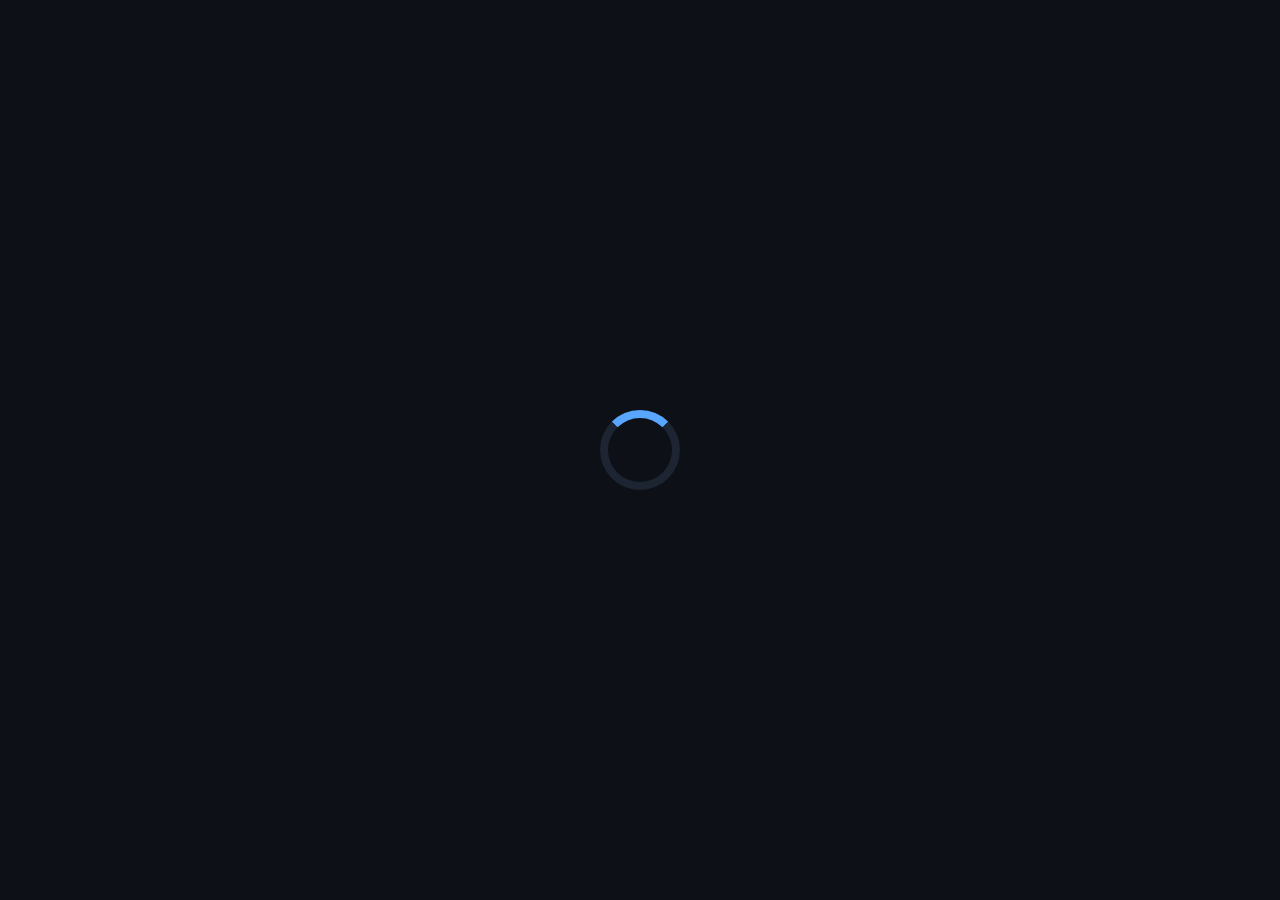
<file: login.html>
<!DOCTYPE html>
<html lang="en">
<head>
<meta charset="UTF-8" />
<meta name="viewport" content="width=device-width, initial-scale=1" />
<title>ACK SHS Awards Voting - Login</title>
<style>
  @import url('https://fonts.googleapis.com/css2?family=Inter:wght@400;500;600;700&display=swap');
  @import url('https://fonts.googleapis.com/css2?family=Montserrat:wght@600;700&display=swap');

  :root {
    --color-bg-start: #0d1117;
    --color-bg-end: #161b22;
    --color-card-bg: #21262d;
    --color-primary-blue: #58a6ff;
    --color-primary-blue-hover: #1f6feb;
    --color-text-light: #c9d1d9;
    --color-text-muted: #8b949e;
    --color-button-bg: #238636;
    --color-button-hover: #2ea043;
    --color-accent-gold: #ffd700;
    --color-error: #f85149;
    --shadow-dark: rgba(0, 0, 0, 0.7);
    --shadow-light: rgba(88, 166, 255, 0.2);
  }

  /* Reset and base styles */
  *, *::before, *::after {
    box-sizing: border-box;
    margin: 0;
    padding: 0;
  }

  body {
    font-family: 'Inter', -apple-system, BlinkMacSystemFont, 'Segoe UI', Roboto, Oxygen,
      Ubuntu, Cantarell, 'Open Sans', 'Helvetica Neue', sans-serif;
    margin: 0;
    padding: 20px;
    background: linear-gradient(135deg, var(--color-bg-start), var(--color-bg-end));
    color: var(--color-text-light);
    min-height: 100vh;
    display: flex;
    flex-direction: column;
    align-items: center;
    justify-content: center;
    position: relative;
    overflow: auto; /* Changed from hidden to auto */
  }

  /* Background decorative elements */
  .bg-decoration {
    position: fixed; /* Changed from absolute to fixed */
    width: 100%;
    height: 100%;
    z-index: -1;
    overflow: hidden;
  }

  .bg-circle {
    position: absolute;
    border-radius: 50%;
    background: radial-gradient(circle, var(--color-primary-blue), transparent);
    opacity: 0.1;
    filter: blur(60px);
  }

  .circle-1 {
    width: 400px;
    height: 400px;
    top: -100px;
    left: -100px;
  }

  .circle-2 {
    width: 600px;
    height: 600px;
    bottom: -200px;
    right: -200px;
  }

  /* Loader styles */
  #loader {
    position: fixed;
    inset: 0;
    background: var(--color-bg-start);
    display: flex;
    justify-content: center;
    align-items: center;
    z-index: 9999;
    transition: opacity 0.5s ease, visibility 0.5s ease;
  }

  #loader.hidden {
    opacity: 0;
    visibility: hidden;
  }

  /* Loader spinner */
  .spinner {
    width: 80px;
    height: 80px;
    border: 8px solid #1c2531;
    border-top: 8px solid var(--color-primary-blue);
    border-radius: 50%;
    animation: spin 1.2s linear infinite;
  }

  @keyframes spin {
    to { transform: rotate(360deg); }
  }

  /* Login container */
  .login-container {
    background-color: var(--color-card-bg);
    width: 100%;
    max-width: 480px;
    border-radius: 20px;
    padding: 40px 30px; /* Reduced padding for smaller screens */
    box-shadow: 0 20px 50px var(--shadow-dark);
    text-align: center;
    position: relative;
    overflow: visible; /* Changed from hidden to visible */
    border: 1px solid rgba(88, 166, 255, 0.1);
    margin: 20px 0; /* Added margin */
  }

  .login-logo {
    max-height: 120px; /* Reduced size */
    max-width: 120px; /* Reduced size */
    margin: 0 auto 20px; /* Reduced margin */
    filter: drop-shadow(0 0 10px var(--color-primary-blue));
    border: 5px solid var(--color-primary-blue);
    border-radius: 50%;
    padding: 8px;
    background: var(--color-bg-end);
    box-shadow: 0 0 20px var(--color-primary-blue);
    display: block;
  }

  .login-title {
    font-family: 'Montserrat', sans-serif;
    font-weight: 700;
    font-size: 2rem; /* Reduced size */
    color: var(--color-primary-blue);
    margin: 0 0 8px; /* Reduced margin */
    letter-spacing: 1px;
    text-shadow: 0 2px 10px var(--shadow-light);
  }

  .login-subtitle {
    font-size: 1rem; /* Reduced size */
    color: var(--color-text-muted);
    margin-bottom: 25px; /* Reduced margin */
    font-weight: 500;
  }

  .payment-notice {
    background-color: rgba(35, 134, 54, 0.15);
    border: 1px solid var(--color-button-bg);
    border-radius: 10px;
    padding: 12px; /* Reduced padding */
    margin-bottom: 20px; /* Reduced margin */
    font-size: 0.9rem; /* Reduced size */
    color: var(--color-text-light);
  }

  .form-group {
    margin-bottom: 20px; /* Reduced margin */
  }

  .form-label {
    display: block;
    font-size: 0.95rem; /* Reduced size */
    font-weight: 600;
    color: var(--color-text-light);
    margin-bottom: 8px; /* Reduced margin */
  }

  .phone-input-container {
    display: flex;
    align-items: center;
    background-color: #161b22;
    border-radius: 12px;
    border: 2px solid #30363d;
  }

  .country-code {
    padding: 0 12px; /* Reduced padding */
    font-size: 0.95rem; /* Reduced size */
    color: var(--color-text-light);
    border-right: 1px solid #30363d;
    height: 100%;
    display: flex;
    align-items: center;
  }

  .form-input {
    width: 100%;
    padding: 14px 12px; /* Reduced padding */
    font-size: 0.95rem; /* Reduced size */
    border: none;
    outline: none;
    background-color: transparent;
    color: var(--color-text-light);
    border-radius: 0 12px 12px 0;
  }

  .login-btn {
    background: linear-gradient(135deg, var(--color-primary-blue), var(--color-primary-blue-hover));
    border: none;
    color: white;
    padding: 14px 24px; /* Reduced padding */
    border-radius: 12px;
    cursor: pointer;
    font-weight: 700;
    font-size: 1rem; /* Reduced size */
    width: 100%;
    box-shadow: 0 8px 20px rgba(88, 166, 255, 0.3);
    margin-top: 10px;
    letter-spacing: 0.8px;
    text-transform: uppercase;
  }

  .terms-notice {
    font-size: 0.8rem; /* Reduced size */
    color: var(--color-text-muted);
    margin-top: 20px; /* Reduced margin */
    line-height: 1.5;
  }

  .login-footer {
    margin-top: 30px; /* Reduced margin */
    font-size: 0.85rem; /* Reduced size */
    color: var(--color-text-muted);
  }

  /* Responsive adjustments */
  @media (min-width: 480px) {
    .login-container {
      padding: 50px 60px; /* Original padding for larger screens */
    }
    .login-logo {
      max-height: 140px;
      max-width: 140px;
      margin-bottom: 30px;
    }
    .login-title {
      font-size: 2.5rem;
      margin-bottom: 10px;
    }
    .login-subtitle {
      font-size: 1.1rem;
      margin-bottom: 40px;
    }
    .payment-notice {
      padding: 15px;
      margin-bottom: 30px;
      font-size: 0.95rem;
    }
  }
</style>
</head>
<body>
  <!-- Background decoration -->
  <div class="bg-decoration">
    <div class="bg-circle circle-1"></div>
    <div class="bg-circle circle-2"></div>
  </div>

  <!-- Loader -->
  <div id="loader">
    <div class="spinner"></div>
  </div>

  <!-- Login Container -->
  <div class="login-container">
    <img src="logo.jpeg" alt="ACK SHS Logo" class="login-logo" />
    <h1 class="login-title">ACK SRC AWARDS</h1>
    <p class="login-subtitle">Cast your votes for this year's awards</p>
    
    <div class="payment-notice">
      <strong>Payment Notice:</strong> A fee of <strong>₵1.00</strong> will be deducted from your mobile money account for each vote you cast.
    </div>
    
    <form id="loginForm">
      <div class="form-group">
        <label for="phone" class="form-label">Mobile Money Number</label>
        <div class="phone-input-container">
          <span class="country-code">+233</span>
          <input 
            type="tel" 
            id="phone" 
            class="form-input" 
            placeholder="e.g. 241234567" 
            pattern="[0-9]{9}" 
            title="Enter your 9-digit number without the leading 0"
            required
          />
        </div>
      </div>
      
      <button type="submit" class="login-btn">Continue to Payment</button>
      
      <p class="terms-notice">
        By continuing, you agree to our <a href="#">Terms</a> and acknowledge that a ₵1.00 fee will be charged per vote.
      </p>
    </form>
  </div>

  <div class="login-footer">
    &copy; 2025 ACK SRC Awards. All rights reserved.
  </div>

<script>
  // Hide loader after page load
  window.addEventListener('load', () => {
    const loader = document.getElementById('loader');
    setTimeout(() => {
      loader.classList.add('hidden');
    }, 1500);
  });

  // Form submission
  document.getElementById('loginForm').addEventListener('submit', function(e) {
    e.preventDefault();
    const phone = document.getElementById('phone').value;
    
    if (!/^[0-9]{9}$/.test(phone)) {
      alert('Please enter a valid 9-digit phone number (without the leading 0)');
      return;
    }
    
    const formattedPhone = `0${phone}`;
    if (confirm(`A payment request for ₵1.00 will be sent to ${formattedPhone}. Continue?`)) {
      window.location.href = 'index.html?phone=' + encodeURIComponent(formattedPhone);
    }
  });

  document.getElementById('loginForm').addEventListener('submit', function(e) {
    e.preventDefault();
    const phone = document.getElementById('phone').value;
    
    if (!/^[0-9]{9}$/.test(phone)) {
      alert('Please enter a valid 9-digit phone number (without the leading 0)');
      return;
    }
    
    const formattedPhone = `0${phone}`;
    if (confirm(`A payment request for ₵1.00 will be sent to ${formattedPhone}. Continue?`)) {
      // Store phone number for the voting page
      sessionStorage.setItem('votingPhone', formattedPhone);
      // Redirect to voting page after payment confirmation
      window.location.href = 'index.html'; // or 'voting.html' if you renamed it
    }
  });
</script>
</body>
</html>
</file>
